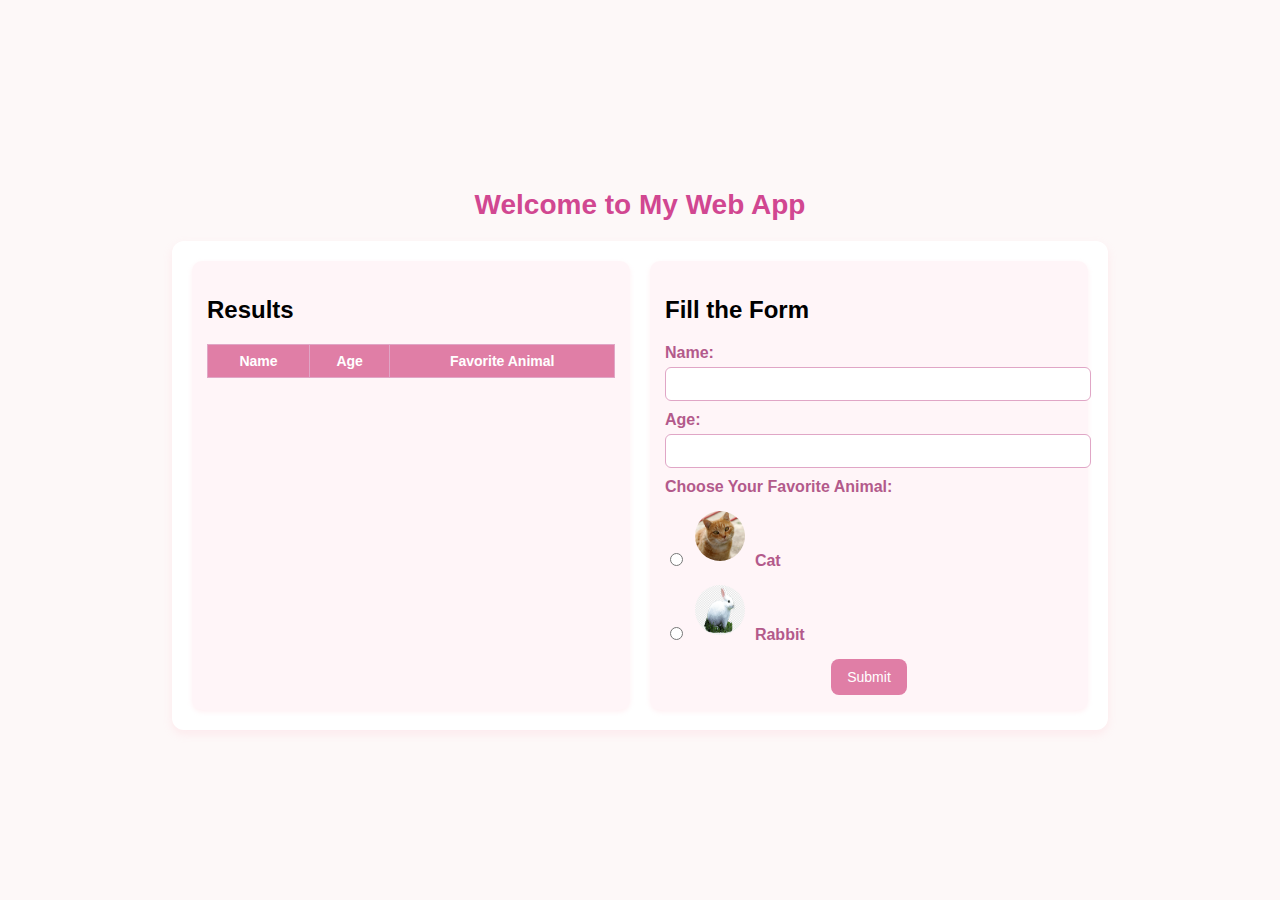
<file: src/main/resources/index.html>
<!DOCTYPE html>
<html lang="en">
<head>
    <meta charset="UTF-8">
    <meta name="viewport" content="width=device-width, initial-scale=1.0">
    <title>Simple Web App</title>
    <link rel="stylesheet" href="style.css">
</head>
<body>

<h1>Welcome to My Web App</h1>

<div class="container">
    <div class="result-container">
        <h2>Results</h2>
        <table id="resultTable">
            <thead>
            <tr>
                <th>Name</th>
                <th>Age</th>
                <th>Favorite Animal</th>
            </tr>
            </thead>
            <tbody>
            <!-- Aquí se agregarán dinámicamente las filas con JS -->
            </tbody>
        </table>
    </div>

    <div class="form-container">
        <h2>Fill the Form</h2>
        <form id="myForm">
            <label for="name">Name:</label>
            <input type="text" id="name" required>

            <label for="age">Age:</label>
            <input type="number" id="age" required>

            <label>Choose Your Favorite Animal:</label>
            <div id="animalSelection">
                <label>
                    <input type="radio" name="animal" value="cat" required>
                    <img src="cat.jpg" alt="Cat">
                    Cat
                </label>
                <label>
                    <input type="radio" name="animal" value="rabbit" required>
                    <img src="rabbit.png" alt="Rabbit">
                    Rabbit
                </label>
            </div>

            <button type="submit">Submit</button>
        </form>
    </div>
</div>

<script src="app.js"></script>

</body>
</html>
</file>
<file: src/main/resources/style.css>
/* Estilos generales */
body {
    font-family: 'Poppins', sans-serif;
    margin: 0;
    padding: 0;
    background-color: #fdf8f8; /* Fondo muy suave */
    display: flex;
    flex-direction: column; /* Alinea el título en la parte superior */
    justify-content: center;
    align-items: center;
    height: 100vh;
}

/* Contenedor principal */
.container {
    width: 70%;
    display: flex;
    justify-content: space-between; /* Alinea la tabla y formulario uno al lado del otro */
    gap: 20px;
    background: white;
    padding: 20px;
    border-radius: 12px;
    box-shadow: 0px 4px 10px rgba(255, 182, 193, 0.2);
}

/* Formulario */
.form-container {
    flex: 1;
    background: #fff5f8;
    padding: 15px;
    border-radius: 10px;
    box-shadow: 0px 2px 5px rgba(255, 182, 193, 0.2);
}

/* Título principal */
h1 {
    color: #d14791;
    font-size: 28px;
    text-align: center;
    margin-bottom: 20px;
}

/* Estilos de los inputs */
label {
    display: block;
    margin: 10px 0 5px;
    font-weight: bold;
    color: #b35a8b;
}

input[type="text"], input[type="number"] {
    width: 100%;
    padding: 8px;
    border: 1px solid #e0a6c6;
    border-radius: 6px;
    outline: none;
    font-size: 14px;
    background-color: #fff;
}

/* Botón */
button {
    background: #e07ea6;
    color: white;
    padding: 10px 16px;
    border: none;
    border-radius: 8px;
    cursor: pointer;
    font-size: 14px;
    transition: 0.3s;
    display: block;
    margin: 15px auto 0;
}

button:hover {
    background: #d14791;
}

/* Tabla de resultados */
.result-container {
    flex: 1;
    background: #fff5f8;
    padding: 15px;
    border-radius: 10px;
    box-shadow: 0px 2px 5px rgba(255, 182, 193, 0.2);
}

table {
    width: 100%;
    border-collapse: collapse;
    margin-top: 10px;
}

th, td {
    border: 1px solid #e0a6c6;
    padding: 8px;
    text-align: center;
    font-size: 14px;
}

th {
    background-color: #e07ea6;
    color: white;
}

td {
    background-color: #fff;
}

/* Imágenes de animales */
img {
    width: 50px;
    height: 50px;
    border-radius: 50%;
    margin: 5px;
}
</file>
